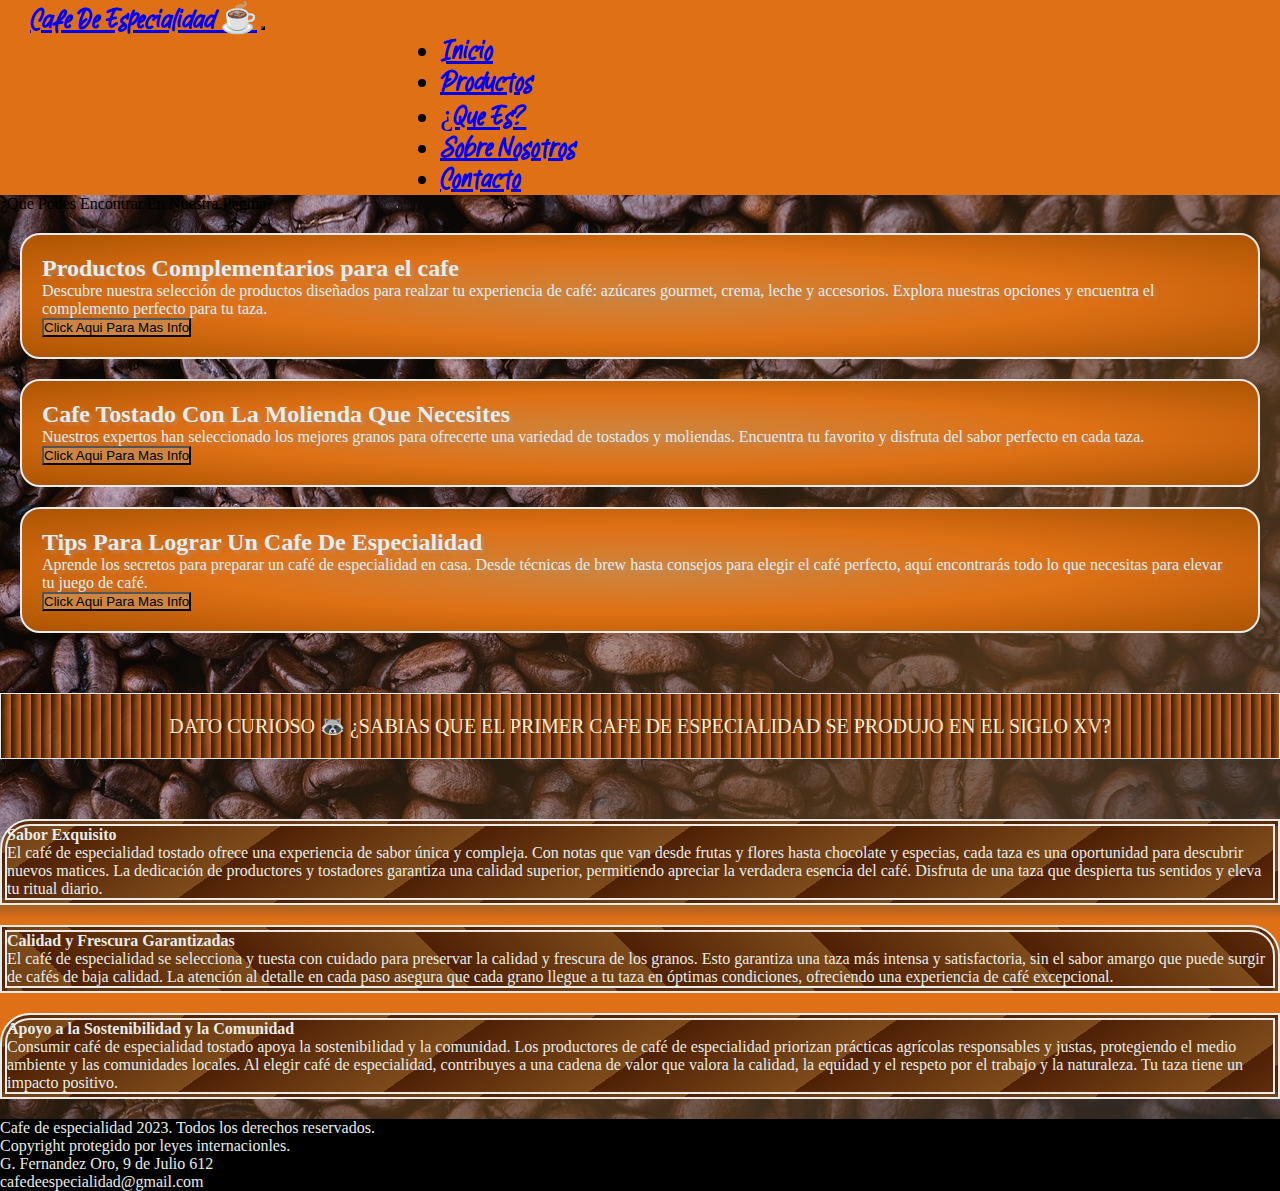
<file: index.html>
<!DOCTYPE html>
<html lang="en">
<head>
    <meta charset="UTF-8">
    <meta name="viewport" content="width=device-width, initial-scale=1.0">
    <link rel="stylesheet" href="https://cdnjs.cloudflare.com/ajax/libs/font-awesome/6.6.0/css/all.min.css" integrity="sha512-Kc323vGBEqzTmouAECnVceyQqyqdsSiqLQISBL29aUW4U/M7pSPA/gEUZQqv1cwx4OnYxTxve5UMg5GT6L4JJg==" crossorigin="anonymous" referrerpolicy="no-referrer" />
    <meta name="viewport" content="width=device-width, initial-scale=1.0">
    <link rel="stylesheet" href="https://cdn.jsdelivr.net/npm/bootstrap@4.6.2/dist/css/bootstrap.min.css" integrity="sha384-xOolHFLEh07PJGoPkLv1IbcEPTNtaed2xpHsD9ESMhqIYd0nLMwNLD69Npy4HI+N" crossorigin="anonymous">
    <link rel="stylesheet" href="./estilos.css">
    <title>Cafe De Especialidad</title>
</head>
<body>
    <header>
        <nav>
        <div class="navbar navbar navbar-expand-lg  navbar-light bg-info">
            <a class="navbar-brand" href="#">Cafe De Especialidad ☕</a>
            <button class="navbar-toggler" type="button" data-toggle="collapse" data-target="#navbarNav" aria-controls="navbarNav" aria-expanded="false" aria-label="Toggle navigation">
              <span class="navbar-toggler-icon"></span>
            </button>
            <div class="collapse navbar-collapse" id="navbarNav">
              <ul class="navbar-nav">
                <li class="nav-item active">
                  <a class="nav-link" href="/index.html">Inicio</a>
                </li>
                <li class="nav-item active">
                  <a class="nav-link" href="/pages/productos.html">Productos</a>
                </li>
                <li class="nav-item active">
                  <a class="nav-link" href="/pages/quees.html">¿Que Es?</a>
                </li>
                <li class="nav-item active">
                  <a class="nav-link" href="/pages/sobrenosotros.html">Sobre Nosotros</a>
                </li>
                <li class="nav-item active">
                    <a class="nav-link" href="/pages/contacto.html">Contacto</a>
                </li>
              </ul>
            </div>
        </div>
          <!--comienza titulo-->
        <div class="container">
          <div class="row">
            <div class="titulo col-12  col-sm-12 text-center">¿Que Podes Encontrar En Nuestra Pagina?</div>
          </div>
        </div>
        <!--finaliza titulo-->
        <!--comienza primer bloque c/ info-->
        <div class="container">
          <div class="row">
            <div class="columna1 col-sm-12 col-md-5 col-xl-3">
              <h2 class="text-center">Productos Complementarios para el cafe</h2>
              <p class="font-weight-bold text-center">Descubre nuestra selección de productos diseñados para realzar tu experiencia de café: azúcares gourmet, crema, leche y accesorios. Explora nuestras opciones y encuentra el complemento perfecto para tu taza.</p>
              <a href="/pages/sobrenosotros.html"><button type="button" class="btn btn-primary btn-lg">Click Aqui Para Mas Info</button></a>
            </div>
            <div class="columna2 col-sm-12 col-md-5 col-xl-3">
              <h2 class="text-center">Cafe Tostado Con La Molienda Que Necesites</h2>
              <p class="font-weight-bold text-center">Nuestros expertos han seleccionado los mejores granos para ofrecerte una variedad de tostados y moliendas. Encuentra tu favorito y disfruta del sabor perfecto en cada taza.
              </p>
              <a href="/pages/productos.html"><button type="button" class="btn btn-primary btn-lg">Click Aqui Para Mas Info</button></a>
            </div>
            <div class="columna3 col-sm-12 col-md-12 col-xl-3"><h2 class="text-center">Tips Para Lograr Un Cafe De Especialidad</h2>
              <p class=" font-weight-bold text-center">Aprende los secretos para preparar un café de especialidad en casa. Desde técnicas de brew hasta consejos para elegir el café perfecto, aquí encontrarás todo lo que necesitas para elevar tu juego de café.</p>
              </p>
              <a href="/pages/quees.html"><button type="button" class="btn btn-primary btn-lg">Click Aqui Para Mas Info</button></a>
          </div>
        </div>
        <!--finaliza primer bloque c/ info-->
        <!--comienza segunda seccion-->
        <section>
          <div class="titulosec text-center">Dato curioso 🦝 ¿Sabias que el primer cafe de especialidad se produjo en el siglo XV?</div>
          <div class="sobrenosotros container-fluid">
            <div class="row">
                <div class="columnas1 rounded-left col-lg-9  col-sm-6  col-md-8 text-center">
                    <h4 class="font-weight-bold text-center">Sabor Exquisito</h4>
                    <p class="font-weight-bold">El café de especialidad tostado ofrece una experiencia de sabor única y compleja. Con notas que van desde frutas y flores hasta chocolate y especias, cada taza es una oportunidad para descubrir nuevos matices. La dedicación de productores y tostadores garantiza una calidad superior, permitiendo apreciar la verdadera esencia del café. Disfruta de una taza que despierta tus sentidos y eleva tu ritual diario.</p>
                </div>
                <div class="cuadrado1 rounded-right col-lg-3 col-sm-6 col-md-4 bg-info"></div>   
                <div class="cuadrado2 rounded-left col-lg-3 col-sm-6 col-md-4 bg-info"></div>
                <div class="columnas2 rounded-right col-lg-9 col-sm-6  col-md-8 text-center">
                    <h4 class="font-weight-bold text-center">Calidad y Frescura Garantizadas</h4>
                    <p class="font-weight-bold text-left">El café de especialidad se selecciona y tuesta con cuidado para preservar la calidad y frescura de los granos. Esto garantiza una taza más intensa y satisfactoria, sin el sabor amargo que puede surgir de cafés de baja calidad. La atención al detalle en cada paso asegura que cada grano llegue a tu taza en óptimas condiciones, ofreciendo una experiencia de café excepcional.
                    </p>
                </div>
                <div class="columnas3 rounded-left col-lg-9 col-sm-6  col-md-8 text-center">
                    <h4 class="font-weight-bold text-center">Apoyo a la Sostenibilidad y la Comunidad</h4>
                    <p class="font-weight-bold text-left">Consumir café de especialidad tostado apoya la sostenibilidad y la comunidad. Los productores de café de especialidad priorizan prácticas agrícolas responsables y justas, protegiendo el medio ambiente y las comunidades locales. Al elegir café de especialidad, contribuyes a una cadena de valor que valora la calidad, la equidad y el respeto por el trabajo y la naturaleza. Tu taza tiene un impacto positivo.</p>
                </div>
                <div class="cuadrado3 rounded-right col-lg-3 col-sm-6 col-md-4 bg-info"></div>
        </section>
        <!--finaliza segunda seccion-->
        <footer>
          <div class="container-fluid">
            <div class="row">
              <div class="col-6 text-center">Cafe de especialidad 2023. Todos los derechos reservados.</div>
              <div class="col-6 text-center">Copyright protegido por leyes internacionles.</div>
            </div>
            <div class="row">
              <div class="col-6 text-center">G. Fernandez Oro, 9 de Julio 612</div>
              <div class="col-6 text-center">cafedeespecialidad@gmail.com</div>
            </div>
          </div>
        </footer>
        </nav>
      </header>
    
    
    
    
    <script src="https://cdn.jsdelivr.net/npm/jquery@3.5.1/dist/jquery.slim.min.js" integrity="sha384-DfXdz2htPH0lsSSs5nCTpuj/zy4C+OGpamoFVy38MVBnE+IbbVYUew+OrCXaRkfj" crossorigin="anonymous"></script>
    <script src="https://cdn.jsdelivr.net/npm/popper.js@1.16.1/dist/umd/popper.min.js" integrity="sha384-9/reFTGAW83EW2RDu2S0VKaIzap3H66lZH81PoYlFhbGU+6BZp6G7niu735Sk7lN" crossorigin="anonymous"></script>
    <script src="https://cdn.jsdelivr.net/npm/bootstrap@4.6.2/dist/js/bootstrap.min.js" integrity="sha384-+sLIOodYLS7CIrQpBjl+C7nPvqq+FbNUBDunl/OZv93DB7Ln/533i8e/mZXLi/P+" crossorigin="anonymous"></script>
    
</body>
</html>
</file>
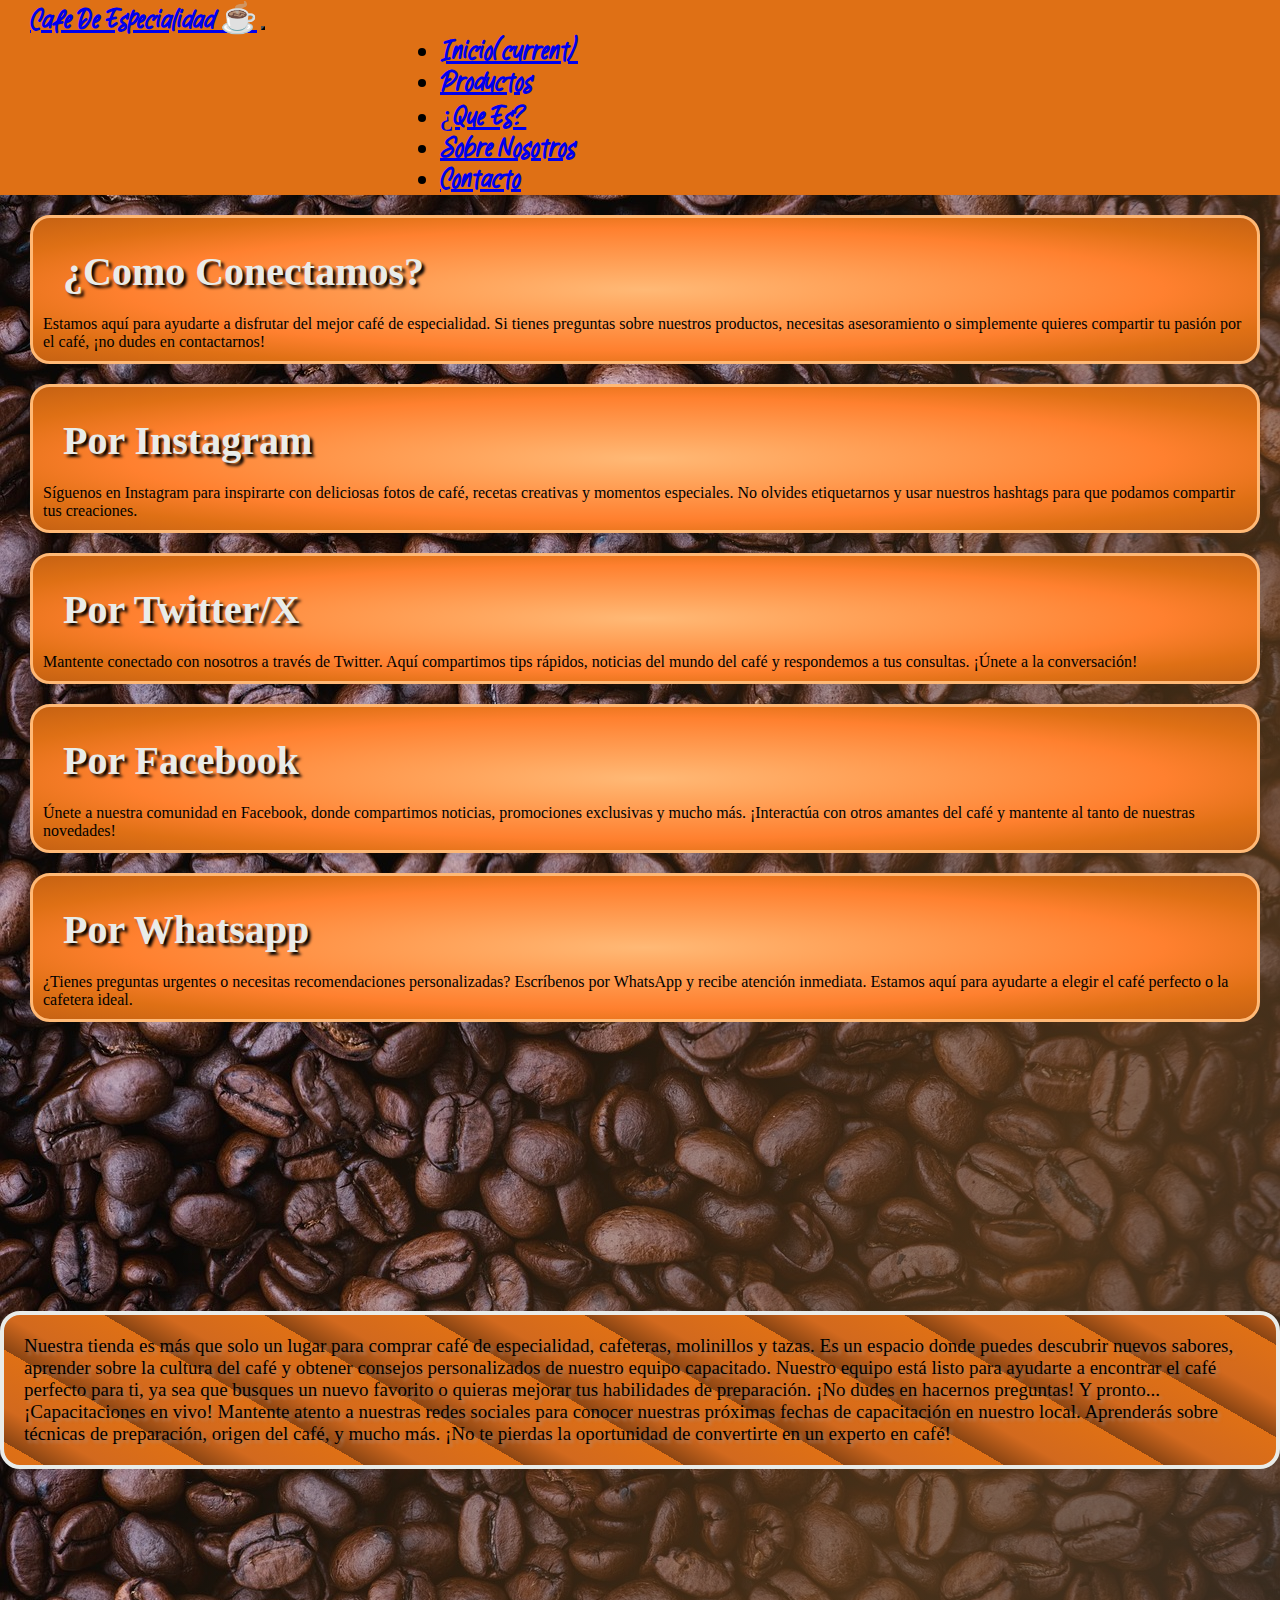
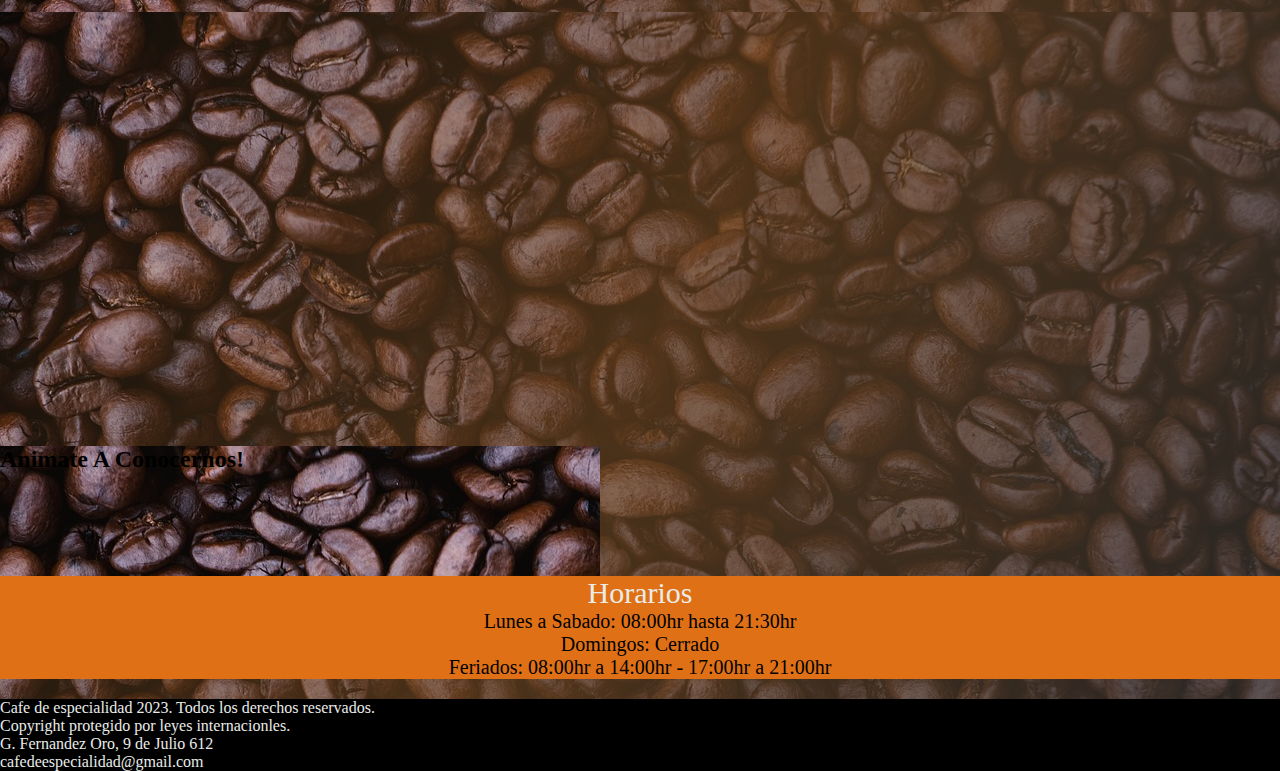
<file: pages/contacto.html>
<!DOCTYPE html>
<html lang="es">
<head>
    <meta charset="UTF-8">
    <meta name="viewport" content="width=device-width, initial-scale=1.0">
    <link rel="icon" href="/img/coffee-563800_1280.jpg">
    <meta name="description" content="Contactanos en nuestras redes y te asesoramos para poder tomar un cafe libre de azucar con sus notas naturales ¡Con nuestros productos y cafe de primera calidad!">
    <meta name="keywords" content="cafe de especialidad, cafe saludable, datos curiosos del cafe de especialidad, contacto cafe molido, contacto cafe en grano, cafe de especialidad Cipolletti, Contacto WhatsApp café, Facebook café Cipolletti, Instagram café en grano, Twitter café tostado, capacitacion cafe de especialidad,">
    <link rel="stylesheet" href="https://cdnjs.cloudflare.com/ajax/libs/font-awesome/6.6.0/css/all.min.css" integrity="sha512-Kc323vGBEqzTmouAECnVceyQqyqdsSiqLQISBL29aUW4U/M7pSPA/gEUZQqv1cwx4OnYxTxve5UMg5GT6L4JJg==" crossorigin="anonymous" referrerpolicy="no-referrer" />
    <meta name="viewport" content="width=device-width, initial-scale=1.0">
    <link rel="stylesheet" href="https://cdn.jsdelivr.net/npm/bootstrap@4.6.2/dist/css/bootstrap.min.css" integrity="sha384-xOolHFLEh07PJGoPkLv1IbcEPTNtaed2xpHsD9ESMhqIYd0nLMwNLD69Npy4HI+N" crossorigin="anonymous">
    <link href="https://unpkg.com/aos@2.3.1/dist/aos.css" rel="stylesheet">
    <link rel="stylesheet" href="../estilos.css">
    <title>Contacto Cafe De Especialidad</title>
</head>
<body>
    <header>
        <nav>
          <div class="navbar navbar-expand-lg navbar-light bg-light">
            <a class="navbar-brand" href="#">Cafe De Especialidad ☕</a>
            <button class="navbar-toggler" type="button" data-toggle="collapse" data-target="#navbarNav" aria-controls="navbarNav" aria-expanded="false" aria-label="Toggle navigation">
                <span class="navbar-toggler-icon"></span>
            </button>
            <div class="collapse navbar-collapse" id="navbarNav">
              <ul class="navbar-nav">
                <li class="nav-item active">
                    <a class="nav-link" href="../index.html">Inicio<span class="sr-only">(current)</span></a>
                </li>
                <li class="nav-item active">
                    <a class="nav-link" href="./productos.html">Productos</a>
                </li>
                <li class="nav-item active">
                    <a class="nav-link" href="./quees.html">¿Que Es?</a>
                </li>
                <li class="nav-item active">
                    <a class="nav-link" href="./sobrenosotros.html">Sobre Nosotros</a>
                </li>
                <li class="nav-item active">
                    <a class="nav-link" href="#">Contacto</a>
                </li>
              </ul>
            </div>
        </div>
        <!--navbar-->
  
              <!--comienza primera seccion-->
              <div class="container-fluid">
                <div class="row">
                  <div  class="animacion1 seccion1 col-xl-10 col-lg-10 col-md- sol-sm- col-xs- border border-warning">
                    <h1 class="titulo2 text-center font-weight-bold">¿Como Conectamos?</h1>
                    <p class="text-center font-weight-bold text-white">Estamos aquí para ayudarte a disfrutar del mejor café de especialidad. Si tienes preguntas sobre nuestros productos, necesitas asesoramiento o simplemente quieres compartir tu pasión por el café, ¡no dudes en contactarnos!</p>
                  </div>
                  <div class="animacion2 seccion1 col-xl-5 col-lg-5 col-md-5 col-sm-10 col-xs-10 border border-warning">
                    <h1 class="titulo2 text-center font-weight-bold">Por Instagram <i class="fa-brands fa-square-instagram fa-xl"></i></h1>
                    <p class="text-center font-weight-bold text-white">Síguenos en Instagram para inspirarte con deliciosas fotos de café, recetas creativas y momentos especiales. No olvides etiquetarnos y usar nuestros hashtags para que podamos compartir tus creaciones.</p>
                    <link rel="stylesheet" href="">
                  </div>
                  <div class="animacion3  seccion1 col-xl-5 col-lg-5 col-md-5 col-sm-10 col-xs-10 border border-warning align-items-center">
                    <h1 class="titulo2 text-center font-weight-bold">Por Twitter/X <i class="fa-brands fa-x-twitter fa-xl"></i></h1>
                    <p class="text-center font-weight-bold text-white">Mantente conectado con nosotros a través de Twitter. Aquí compartimos tips rápidos, noticias del mundo del café y respondemos a tus consultas. ¡Únete a la conversación!</p>
                  </div>
                  <div class="animacion4 seccion1 col-xl-5 col-lg-5 col-md-5 col-sm-10 col-xs-10 border border-warning">
                    <h1 class="titulo2 text-center font-weight-bold">Por Facebook <i class="fa-brands fa-square-facebook fa-xl"></i></h1>
                    <p class="text-center font-weight-bold text-white">Únete a nuestra comunidad en Facebook, donde compartimos noticias, promociones exclusivas y mucho más. ¡Interactúa con otros amantes del café y mantente al tanto de nuestras novedades!</p>
                    <link rel="stylesheet" href="">
                  </div>
                  <div class="animacion5 seccion1 col-xl-5 col-lg-5 col-md-5 col-sm-10 col-xs-10 border border-warning">
                    <h1 class="titulo2 text-center font-weight-bold">Por Whatsapp <i class="fa-brands fa-whatsapp fa-xl"></i></h1>
                    <p class="text-center font-weight-bold text-white">¿Tienes preguntas urgentes o necesitas recomendaciones personalizadas? Escríbenos por WhatsApp y recibe atención inmediata. Estamos aquí para ayudarte a elegir el café perfecto o la cafetera ideal.</p>
                    <link rel="stylesheet" href="">
                  </div>
                </div>
              </div>
              <!--finaliza segunda seccion-->
  
              <!--comienzasegunda seccion-->
              <div class="titulosec text-center" data-aos="fade-up" data-aos-duration="3000">Dato curioso 🦝 ¿Sabías que el café tostado de especialidad puede tener hasta 150 variedades de sabores?</div>
              <div class="container">
                <div class="row">
                  <div class="col-xl-5 col-lg-12 col-md-12 col-sm-12 col-xs-12 ">
                    <h1 class="titulo5 text-center font-weight-bold" data-aos="fade-down">¡Visitanos en nuestro local!</h1>
                    <p class="parrafo2 font-weight-bold text-white text-left">Nuestra tienda es más que solo un lugar para comprar café de especialidad, cafeteras, molinillos y tazas. Es un espacio donde puedes descubrir nuevos sabores, aprender sobre la cultura del café y obtener consejos personalizados de nuestro equipo capacitado. Nuestro equipo está listo para ayudarte a encontrar el café perfecto para ti, ya sea que busques un nuevo favorito o quieras mejorar tus habilidades de preparación. ¡No dudes en hacernos preguntas!
                      Y pronto... ¡Capacitaciones en vivo! Mantente atento a nuestras redes sociales para conocer nuestras próximas fechas de capacitación en nuestro local. Aprenderás sobre técnicas de preparación, origen del café, y mucho más. ¡No te pierdas la oportunidad de convertirte en un experto en café!</p>
                  </div>
                  <div class="col-xl-5 col-lg-12 col-md-12 col-sm-12 col-xs-12 ">
                    <h1 class="titulo5 text-center font-weight-bold" data-aos="fade-down"> Conectemos, ¡Presencialmente!</h1>
                    <iframe src="https://www.google.com/maps/embed?pb=!1m18!1m12!1m3!1d3102.8304919379284!2d-67.92166132471954!3d-38.950700671712724!2m3!1f0!2f0!3f0!3m2!1i1024!2i768!4f13.1!3m3!1m2!1s0x960a3ae82924431d%3A0x2ff56dbc8739b7ee!2s9%20de%20Julio%2C%20R8324%20Gral.%20Fernandez%20Oro%2C%20R%C3%ADo%20Negro!5e0!3m2!1ses-419!2sar!4v1727554440724!5m2!1ses-419!2sar" width="600" height="450" style="border:0;" allowfullscreen="" loading="lazy" referrerpolicy="no-referrer-when-downgrade"></iframe>
                    <h2 class=" imgcontacto text-center font-weight-bold text-white"> Animate A Conocernos!</h2>
                  </div>
                </div>
              </div>
              <div class="container">
                <div class="row">
                  <div class="col">
                    <div class="horarios">
                      <ul class="list-group">
                        <li class=" tittle list-group-item disabled" aria-disabled="true">Horarios</li>
                        <li class=" item list-group-item">Lunes a Sabado: 08:00hr hasta 21:30hr</li>
                        <li class=" item list-group-item"> Domingos: Cerrado </li>
                        <li class="item list-group-item">Feriados: 08:00hr a 14:00hr - 17:00hr a 21:00hr </li>
                      </ul>
                    </div>
                  </div>
                </div>
              </div>
              <!--comienzasegunda seccion-->
  
              <!--comienza footer-->
              <footer>
                <div class="container-fluid">
                  <div class="row">
                    <div class="col-6 text-center">Cafe de especialidad 2023. Todos los derechos reservados.</div>
                    <div class="col-6 text-center">Copyright protegido por leyes internacionles.</div>
                  </div>
                  <div class="row">
                    <div class="col-6 text-center">G. Fernandez Oro, 9 de Julio 612</div>
                    <div class="col-6 text-center">cafedeespecialidad@gmail.com</div>
                  </div>
                </div>
              </footer>
            <!--finaliza footer-->
  
            <!--finaliza segunda seccion-->
        </nav>
      </header>

      <script src="https://unpkg.com/aos@2.3.1/dist/aos.js"></script>
      <script>
        AOS.init();
      </script>


  <script src="https://cdn.jsdelivr.net/npm/jquery@3.5.1/dist/jquery.slim.min.js" integrity="sha384-DfXdz2htPH0lsSSs5nCTpuj/zy4C+OGpamoFVy38MVBnE+IbbVYUew+OrCXaRkfj" crossorigin="anonymous"></script>
  <script src="https://cdn.jsdelivr.net/npm/popper.js@1.16.1/dist/umd/popper.min.js" integrity="sha384-9/reFTGAW83EW2RDu2S0VKaIzap3H66lZH81PoYlFhbGU+6BZp6G7niu735Sk7lN" crossorigin="anonymous"></script>
  <script src="https://cdn.jsdelivr.net/npm/bootstrap@4.6.2/dist/js/bootstrap.min.js" integrity="sha384-+sLIOodYLS7CIrQpBjl+C7nPvqq+FbNUBDunl/OZv93DB7Ln/533i8e/mZXLi/P+" crossorigin="anonymous"></script>
</body>
</html>
</file>
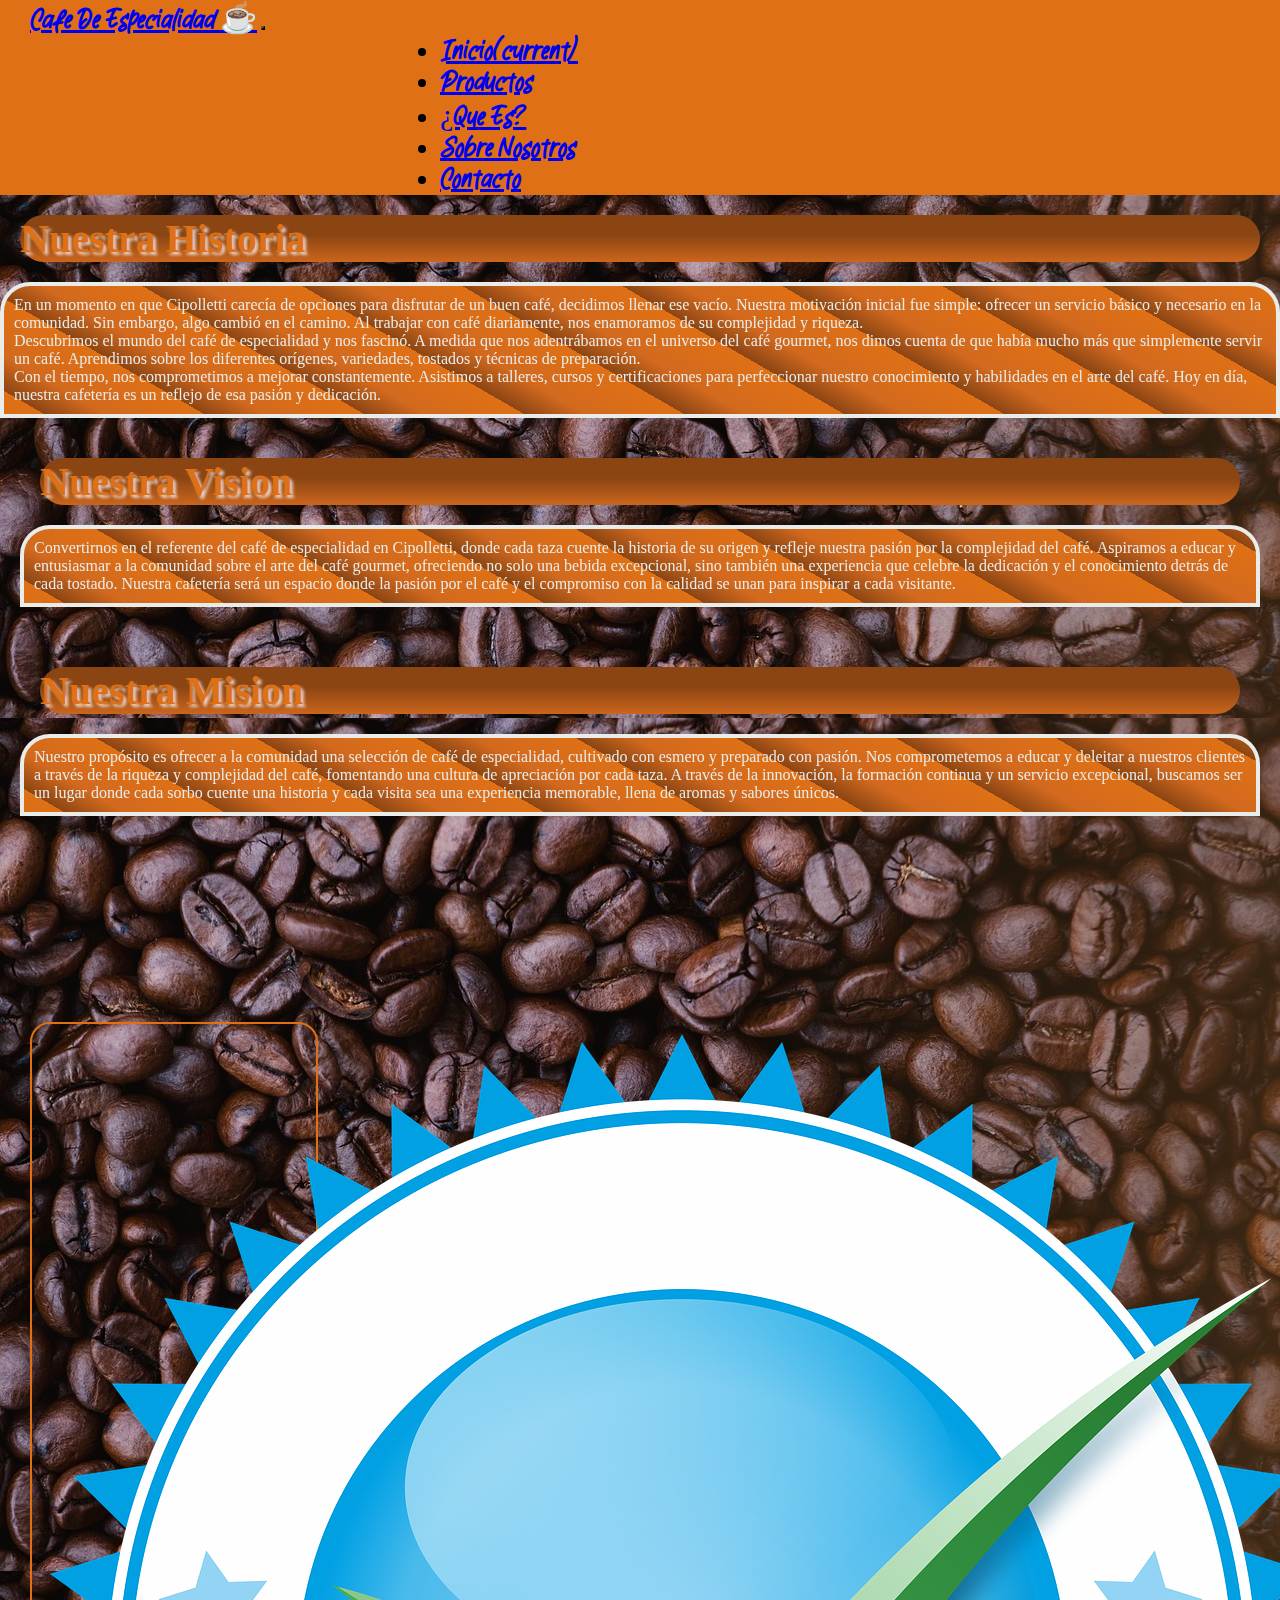
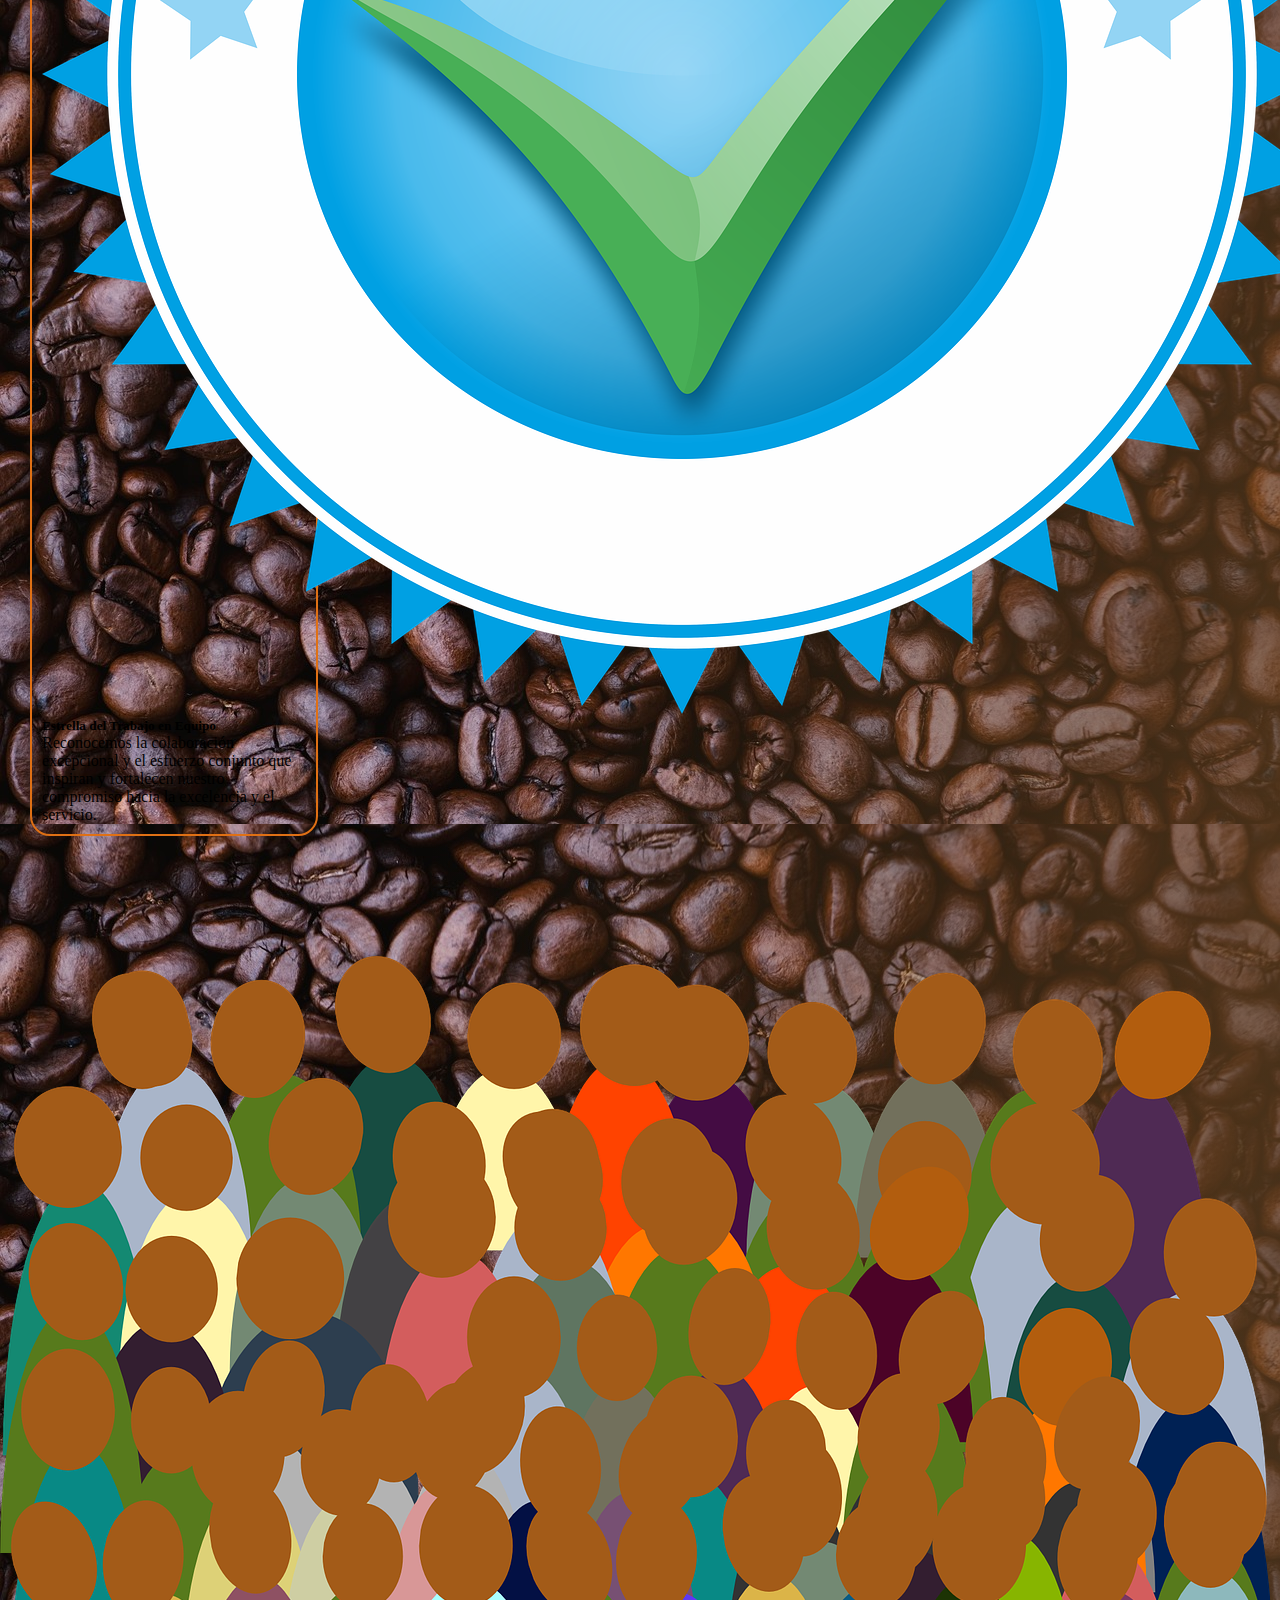
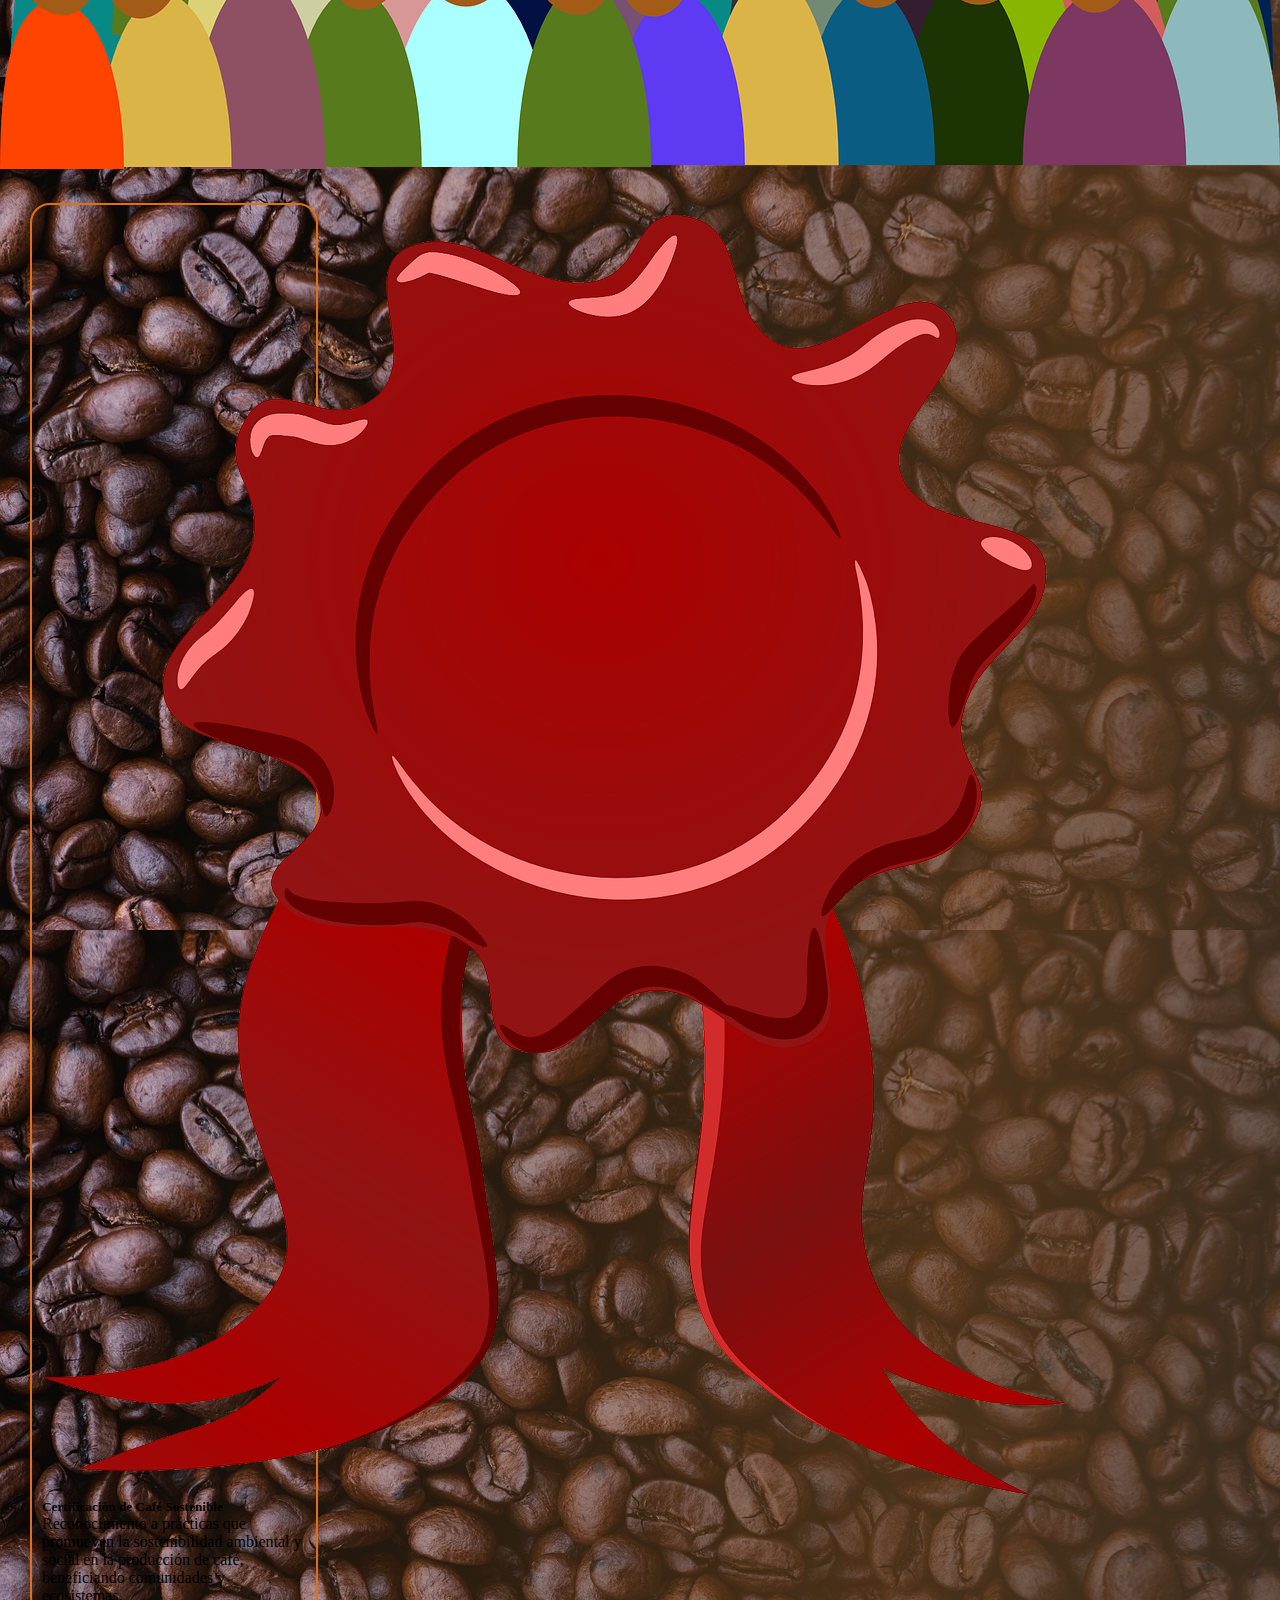
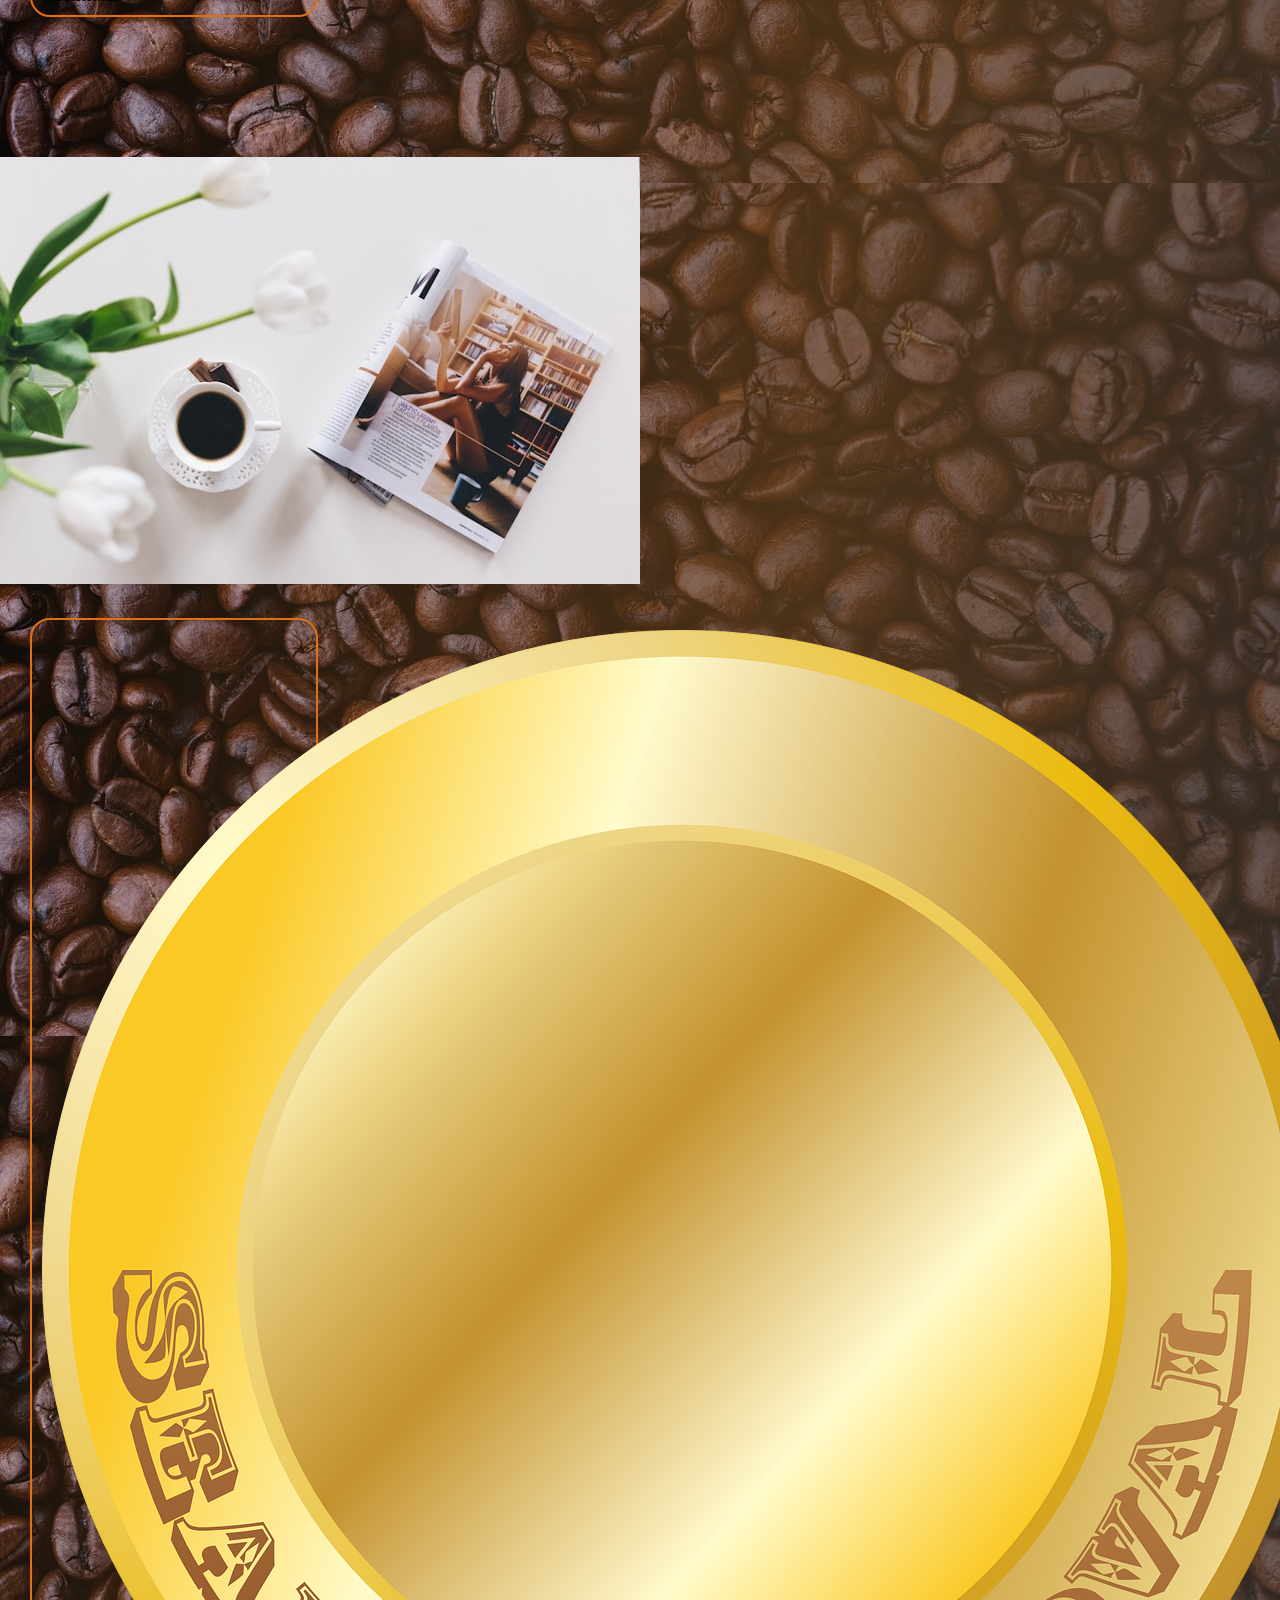
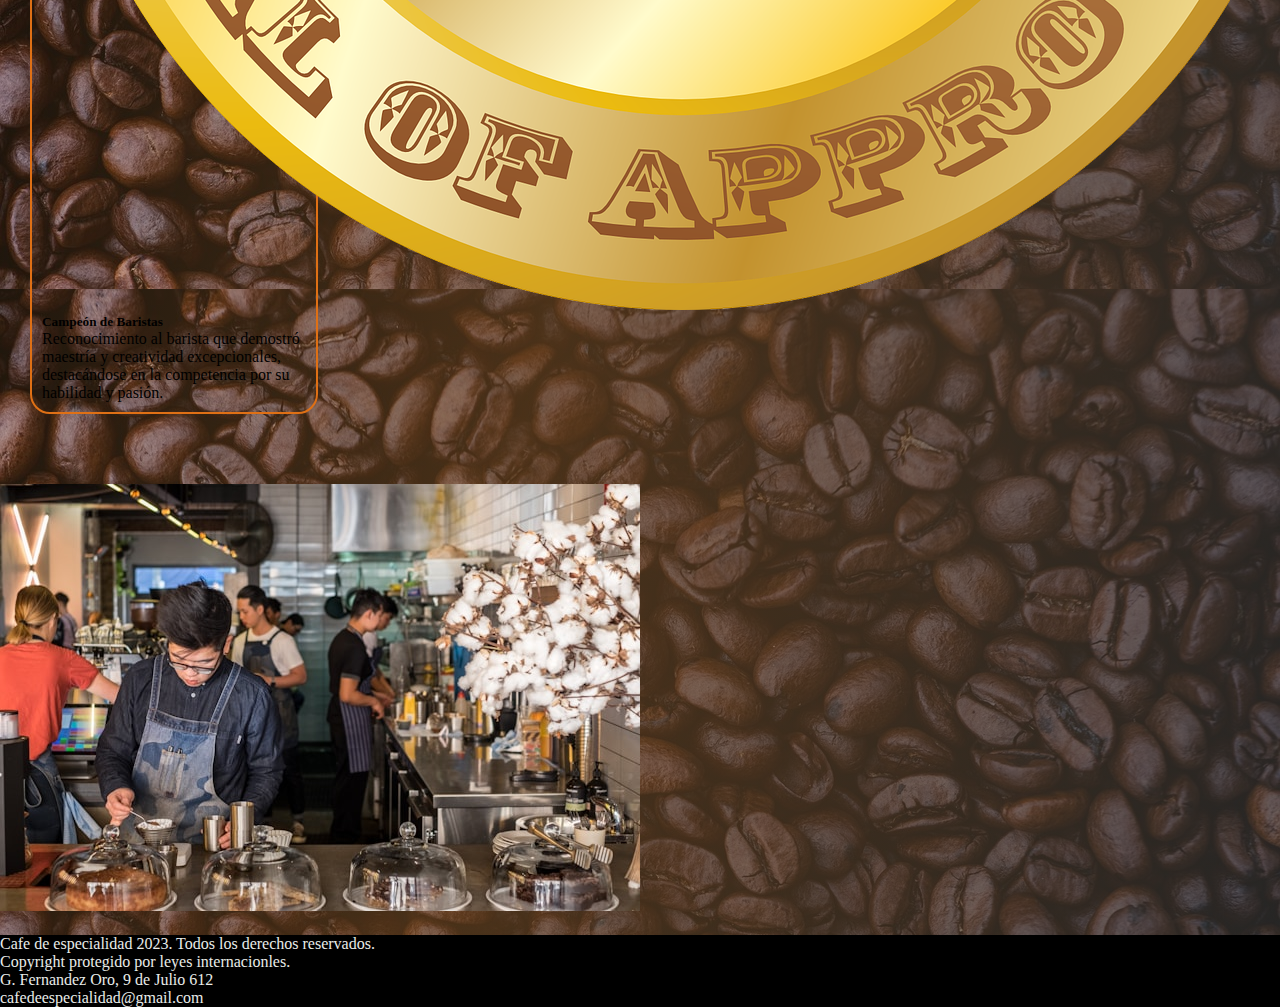
<file: pages/sobrenosotros.html>
<!DOCTYPE html>
<html lang="en">
<head>
    <meta charset="UTF-8">
    <meta name="viewport" content="width=device-width, initial-scale=1.0">
    <link rel="stylesheet" href="https://cdnjs.cloudflare.com/ajax/libs/font-awesome/6.6.0/css/all.min.css" integrity="sha512-Kc323vGBEqzTmouAECnVceyQqyqdsSiqLQISBL29aUW4U/M7pSPA/gEUZQqv1cwx4OnYxTxve5UMg5GT6L4JJg==" crossorigin="anonymous" referrerpolicy="no-referrer" />
    <meta name="viewport" content="width=device-width, initial-scale=1.0">
    <link rel="stylesheet" href="https://cdn.jsdelivr.net/npm/bootstrap@4.6.2/dist/css/bootstrap.min.css" integrity="sha384-xOolHFLEh07PJGoPkLv1IbcEPTNtaed2xpHsD9ESMhqIYd0nLMwNLD69Npy4HI+N" crossorigin="anonymous">
    <link href="https://unpkg.com/aos@2.3.1/dist/aos.css" rel="stylesheet">
    <link rel="stylesheet" href="../estilos.css">
    <title>Cafe De Especialidad</title>
</head>
<body>
    <header>
        <nav>
          <!--comienza navbar-->
        <div class="navbar navbar-expand-lg navbar-light bg-light">
            <a class="navbar-brand" href="#">Cafe De Especialidad ☕</a>
            <button class="navbar-toggler" type="button" data-toggle="collapse" data-target="#navbarNav" aria-controls="navbarNav" aria-expanded="false" aria-label="Toggle navigation">
                <span class="navbar-toggler-icon"></span>
            </button>
            <div class="collapse navbar-collapse" id="navbarNav">
              <ul class="navbar-nav">
                <li class="nav-item active">
                    <a class="nav-link" href="../index.html">Inicio<span class="sr-only">(current)</span></a>
                </li>
                <li class="nav-item active">
                    <a class="nav-link" href="./productos.html">Productos</a>
                </li>
                <li class="nav-item active">
                    <a class="nav-link" href="./quees.html">¿Que Es?</a>
                </li>
                <li class="nav-item active">
                    <a class="nav-link" href="#">Sobre Nosotros</a>
                </li>
                <li class="nav-item active">
                  <a class="nav-link" href="./contacto.html">Contacto</a>
              </li>
              </ul>
            </div>
        </div>
        <!--finaliza navbar-->
        <!--comienza 1era seccion-->
        <div class="container">
          <div class="row">
            <div class="col-xl-12 col-lg-12 col-md-12 col-sm-12 col-xs-12">
              <h1 class="titulo3  sobrenosotros text-center font-weight-bold"> Nuestra Historia</h1>
              <p class="parrafo1 sn font-weight-bold" data-aos="flip-left"data-aos-easing="ease-out-cubic"data-aos-duration="2000">En un momento en que Cipolletti carecía de opciones para disfrutar de un buen café, decidimos llenar ese vacío. Nuestra motivación inicial fue simple: ofrecer un servicio básico y necesario en la comunidad. Sin embargo, algo cambió en el camino. Al trabajar con café diariamente, nos enamoramos de su complejidad y riqueza. <br>Descubrimos el mundo del café de especialidad y nos fascinó. A medida que nos adentrábamos en el universo del café gourmet, nos dimos cuenta de que había mucho más que simplemente servir un café. Aprendimos sobre los diferentes orígenes, variedades, tostados y técnicas de preparación. <br>Con el tiempo, nos comprometimos a mejorar constantemente. Asistimos a talleres, cursos y certificaciones para perfeccionar nuestro conocimiento y habilidades en el arte del café. Hoy en día, nuestra cafetería es un reflejo de esa pasión y dedicación.</p>
            </div>
          </div>
          <div class="row">
            <div class="mision col-xl-6 col-lg-12 col-md-12 col-sm-12 col-xs-12">
              <h1 class="titulo3 sobrenosotros text-center font-weight-bold">Nuestra Vision</h1>
              <p class="parrafo1 sn font-weight-bold" data-aos="flip-left"data-aos-easing="ease-out-cubic"data-aos-duration="2000">Convertirnos en el referente del café de especialidad en Cipolletti, donde cada taza cuente la historia de su origen y refleje nuestra pasión por la complejidad del café. Aspiramos a educar y entusiasmar a la comunidad sobre el arte del café gourmet, ofreciendo no solo una bebida excepcional, sino también una experiencia que celebre la dedicación y el conocimiento detrás de cada tostado. Nuestra cafetería será un espacio donde la pasión por el café y el compromiso con la calidad se unan para inspirar a cada visitante.</p>
            </div>
            <div class="mision col-xl-6 col-lg-12 col-md-12 col-sm-12 col-xs-12">
              <h1 class="titulo3 sobrenosotros text-center font-weight-bold">Nuestra Mision</h1>
              <p class="parrafo1 sn font-weight-bold" data-aos="flip-left"data-aos-easing="ease-out-cubic"data-aos-duration="2000">Nuestro propósito es ofrecer a la comunidad una selección de café de especialidad, cultivado con esmero y preparado con pasión. Nos comprometemos a educar y deleitar a nuestros clientes a través de la riqueza y complejidad del café, fomentando una cultura de apreciación por cada taza. A través de la innovación, la formación continua y un servicio excepcional, buscamos ser un lugar donde cada sorbo cuente una historia y cada visita sea una experiencia memorable, llena de aromas y sabores únicos.
    
              </p>
            </div>
          </div>
        </div>
        <!--finaliza 1era seccion-->
        <!--comienza 2da seccion-->
        <div class="titulosec text-center" data-aos="fade-up" data-aos-duration="3000">Dato curioso 🦝 ¿Sabias que el cafe de especialidad se puntua? Y solo los que superan 80 son reconocidos.</div>
        <div class="container">
          <div class="row">
            <div class="col-xl-3 col-lg-3 col-md-12 col-sm-12 col-xs-12 ">
              <div class="card" style="width: 18rem;">
                <img src="/img/validation-1614001_1280.png" class="card-img-top" alt="...">
                <div class="card-body">
                  <h5 class="card-title">Estrella del Trabajo en Equipo</h5>
                  <p class="card-text">Reconocemos la colaboración excepcional y el esfuerzo conjunto que inspiran y fortalecen nuestro compromiso hacia la excelencia y el servicio.</p>
                </div>
              </div>
            </div>
            <div class="col-1"></div>
            <div class="col-xl-7 col-lg-7 col-md-12 col-sm-12 col-xs-  "><img class="foto1 img-fluid" src="/img/people-308531_1280.png" alt=""></div>
          </div>
          <div class="row">
            <div class="col-xl-3 col-lg-3 col-md-12 col-sm-12 col-xs-12 ">
              <div class="card" style="width: 18rem;">
                <img src="/img/certificate-161050_1280.png" class="card-img-top" alt="...">
                <div class="card-body">
                  <h5 class="card-title">Certificación de Café Sostenible</h5>
                  <p class="card-text">Reconocimiento a prácticas que promueven la sostenibilidad ambiental y social en la producción de café, beneficiando comunidades y ecosistemas.</p>
                </div>
              </div>
            </div>
            <div class="col-1"></div>
            <div class="col-xl-7 col-lg-7 col-md-9 col-sm-12 col-xs-"><img class="foto2" src="/img/freestocks-VFs2fZEVkXo-unsplash (3).jpg" alt=""></div>
          </div>
          <div class="row">
            <div class="col-xl-3 col-lg-3 col-md-12 col-sm-12 col-xs-12 ">
              <div class="card" style="width: 18rem;">
                <img src="/img/gold-154893_1280.png" class="card-img-top" alt="...">
                <div class="card-body">
                  <h5 class="card-title">Campeón de Baristas</h5>
                  <p class="card-text">Reconocimiento al barista que demostró maestría y creatividad excepcionales, destacándose en la competencia por su habilidad y pasión.</p>
                </div>
              </div>
            </div>
            <div class="col-1"></div>
            <div class="foto3 col-xl-7 col-lg-7 col-md- col-sm- col-xs-  "><img class="img-fluid" src="/img/daniel-norris-cNSoS3nvcnU-unsplash.jpg" alt=""></div><!--</div>-->
          </div>
           
        <div class="container"></div>
        <div class="container"></div>
        <div class="container"></div>
        <!--footer-->
        <footer>
          <div class="container-fluid">
            <div class="row">
              <div class="col-6 text-center">Cafe de especialidad 2023. Todos los derechos reservados.</div>
              <div class="col-6 text-center">Copyright protegido por leyes internacionles.</div>
            </div>
            <div class="row">
              <div class="col-6 text-center">G. Fernandez Oro, 9 de Julio 612</div>
              <div class="col-6 text-center">cafedeespecialidad@gmail.com</div>
            </div>
          </div>
        </footer>
        <!--footer-->
        <!--finaliza 2da seccion-->
        </nav>
      </header>

      <script src="https://unpkg.com/aos@2.3.1/dist/aos.js"></script>
      <script>
        AOS.init();
      </script>

    <script src="https://cdn.jsdelivr.net/npm/jquery@3.5.1/dist/jquery.slim.min.js" integrity="sha384-DfXdz2htPH0lsSSs5nCTpuj/zy4C+OGpamoFVy38MVBnE+IbbVYUew+OrCXaRkfj" crossorigin="anonymous"></script>
    <script src="https://cdn.jsdelivr.net/npm/popper.js@1.16.1/dist/umd/popper.min.js" integrity="sha384-9/reFTGAW83EW2RDu2S0VKaIzap3H66lZH81PoYlFhbGU+6BZp6G7niu735Sk7lN" crossorigin="anonymous"></script>
    <script src="https://cdn.jsdelivr.net/npm/bootstrap@4.6.2/dist/js/bootstrap.min.js" integrity="sha384-+sLIOodYLS7CIrQpBjl+C7nPvqq+FbNUBDunl/OZv93DB7Ln/533i8e/mZXLi/P+" crossorigin="anonymous"></script>
    
</body>
</html>
</file>
<file: estilos.css>
* {
  margin: 0;
  padding: 0;
  box-sizing: border-box;
}

/*aqui aplicar fonts familys*/
@font-face {
  font-family: leonardo;
  src: url(fonts/LEONARDOO\ DEMO\ Regular.otf);
}
/*comenzamos con index html*/
/*agregamos estilos al header de index html*/
/*.header{
background-image: url(/img/coffee-5447420_1280.jpg) !important;
object-fit: contain;
background-position: right;
}*/
nav {
  background-image: linear-gradient(to top left, rgba(50, 50, 50, 0.7), rgba(101, 67, 33, 0.7), rgba(101, 67, 33, 0), rgba(211, 211, 211, 0)), url(/img/coffee-5447420_1280.jpg);
  -o-object-fit: contain;
     object-fit: contain;
  background-position: right;
  background-size: contain;
}
nav .navbar {
  background-color: rgb(223, 112, 21) !important;
}
nav .navbar .navbar-brand {
  padding-left: 30px;
  font-family: leonardo;
  font-size: 30px !important;
  border-radius: 20px;
}
nav .navbar .navbar-brand:hover {
  color: rgb(233, 236, 233) !important;
  border: 2px solid rgb(233, 236, 233);
  border-radius: 20px;
  transform: scale(1.2);
  transition: 0.7s;
}
nav .navbar ul {
  margin-left: 440px;
}
nav .navbar ul li {
  font-family: leonardo;
  font-size: 30px;
  transition: 0.7s;
}
nav .navbar ul .nav-link:hover {
  color: rgb(233, 236, 233) !important;
  border: 2px solid rgb(233, 236, 233);
  border-radius: 20px;
  transform: scale(1.2);
  transition: 0.7s;
}

/*finalizamos con estilos header de index html*/
/*comenzamos con 1era seccion*/
/*titulo*/
.titulo1 {
  margin: 20px;
  text-shadow: 3px 3px black;
  font-family: leonardo;
  font-size: 40px;
  background-color: rgb(223, 112, 21);
  border-radius: 20px;
  border: 2px solid rgb(233, 236, 233);
  color: rgb(233, 236, 233) !important;
  background-image: radial-gradient(peru, rgb(223, 112, 21), rgb(228, 110, 0));
}

.titulo2 {
  margin: 20px;
  text-shadow: 3px 3px 3px black;
  font-size: 40px;
  color: rgb(233, 236, 233) !important;
}

.titulo3 {
  margin: 20px;
  text-shadow: 3px 3px 3px black;
  font-size: 40px;
  color: rgb(223, 112, 21) !important;
  text-shadow: 3px 3px 3px rgba(255, 255, 255, 0.705);
}

.titulo4 {
  margin: 20px;
  text-shadow: 3px 3px 3px black;
  font-family: leonardo;
  font-size: 40px;
  color: rgb(233, 236, 233) !important;
}

.titulo5 {
  margin: 20px;
  padding: 15px;
  text-shadow: 3px 3px 3px black;
  font-size: 40px;
  color: rgb(233, 236, 233) !important;
  background-color: rgb(223, 112, 21);
  border-top-left-radius: 20px;
  border-top-right-radius: 20px;
  border: solid 3px rgb(233, 236, 233);
}

.columna1 {
  margin: 20px;
  padding: 20px;
  text-shadow: 3px 3px 3px rgba(170, 152, 152, 0.514);
  background-color: rgb(223, 112, 21);
  background-image: radial-gradient(peru, rgb(223, 112, 21), rgb(172, 84, 2));
  border-radius: 20px;
  transition: 1s;
  border: 2px solid rgb(233, 236, 233);
  color: rgb(233, 236, 233);
}

.columna2 {
  margin: 20px;
  padding: 20px;
  text-shadow: 3px 3px 3px rgba(170, 152, 152, 0.514);
  background-color: rgb(223, 112, 21);
  background-image: radial-gradient(peru, rgb(223, 112, 21), rgb(172, 84, 2));
  border-radius: 20px;
  transition: 1s;
  border: 2px solid rgb(233, 236, 233);
  color: rgb(233, 236, 233);
}

.columna3 {
  margin: 20px;
  padding: 20px;
  text-shadow: 3px 3px 3px rgba(170, 152, 152, 0.514);
  background-color: rgb(223, 112, 21);
  background-image: radial-gradient(peru, rgb(223, 112, 21), rgb(172, 84, 2));
  border-radius: 20px;
  transition: 1s;
  border: 2px solid rgb(233, 236, 233);
  color: rgb(233, 236, 233);
}

.columna1:hover {
  scale: 1.2;
}

.columna2:hover {
  scale: 1.2;
}

.columna3:hover {
  scale: 1.2;
}

/*titulocolumnas*/
/*parrafo*/
/*boton*/
button {
  background-color: peru !important;
  /*box-shadow: 7px 7px 7px rgb(255, 128, 0);*/
}

/*boton*/
/*finalizamos con 1era seccion*/
/*comenzamos con 2da seccion*/
.titulosec {
  margin-top: 60px;
  margin-bottom: 60px;
  background-image: repeating-linear-gradient(90deg, rgba(163, 92, 0, 0.904) 20px, rgba(41, 23, 0, 0.904) 20px, rgba(210, 105, 30, 0.932) 30px);
  width: 100%;
  text-align: center;
  font-size: 20px;
  text-transform: uppercase;
  border-width: 1px;
  border-style: solid;
  border-color: rgb(233, 236, 233);
  -o-border-image: initial;
     border-image: initial;
  padding: 20px;
  color: antiquewhite;
}

.columnas1 {
  background-image: repeating-linear-gradient(145deg, #502005 20%, #7D4B1A 35%, #7D5B3A 35%);
  margin-top: 20px;
  transition: 1s;
  border: 7px double rgb(233, 236, 233);
  border-style: double;
  border-top-left-radius: 30px !important;
  color: rgb(233, 236, 233);
}

.columnas2 {
  border-top-right-radius: 30px !important;
  background-image: repeating-linear-gradient(45deg, #502005 20%, #7D4B1A 35%, #7D5B3A 35%);
  margin-top: 20px;
  transition: 1s;
  border: 7px double rgb(233, 236, 233);
  border-style: double;
  color: rgb(233, 236, 233);
}

.columnas3 {
  background-image: repeating-linear-gradient(145deg, #502005 20%, #7D4B1A 35%, #7D5B3A 35%);
  margin-top: 20px;
  transition: 1s;
  border: 7px double rgb(233, 236, 233);
  border-style: double;
  border-top-left-radius: 30px !important;
  color: rgb(233, 236, 233);
}

.columnas1:hover {
  scale: 1.2;
}

.columnas2:hover {
  scale: 1.2;
}

.columnas3:hover {
  scale: 1.2;
}

.cuadrado1:hover {
  scale: 0.9;
}

.cuadrado2:hover {
  scale: 0.9;
}

.cuadrado3:hover {
  scale: 0.9;
}

.cuadrado1 {
  background-image: url(img/index1.jpg);
  background-size: contain;
  -o-object-fit: contain;
     object-fit: contain;
  background-position: center right;
  margin-top: 20px;
  transition: 1s;
}

.cuadrado2 {
  background-image: url(img/index2.jpg);
  background-size: contain;
  -o-object-fit: contain;
     object-fit: contain;
  background-position: center right;
  margin-top: 20px;
  transition: 1s;
}

.cuadrado3 {
  background-image: url(img/index3.jpg);
  background-size: contain;
  -o-object-fit: contain;
     object-fit: contain;
  background-position: center right;
  margin-top: 20px;
  transition: 1s;
}

@media only screen and (max-width: 576px) {
  .columnas1 {
    background-image: url(img/coffee-2560260_1280.jpg) !important;
    background-size: contain;
    -o-object-fit: contain;
       object-fit: contain;
    background-position: center;
    text-shadow: 3px 3px 3px rgba(170, 152, 152, 0.514);
    color: rgb(233, 236, 233);
    border: 7px solid rgb(189, 96, 19);
  }
}
@media only screen and (max-width: 576px) {
  .columnas2 {
    background-image: url(img/mint-1769560_1280.jpg) !important;
    background-size: contain;
    -o-object-fit: contain;
       object-fit: contain;
    background-position: center;
    text-shadow: 3px 3px 3px rgba(170, 152, 152, 0.514);
    color: rgb(233, 236, 233);
    border: 7px solid rgb(189, 96, 19);
  }
}
@media only screen and (max-width: 576px) {
  .columnas3 {
    background-image: url(img/desk-3139127_640.jpg) !important;
    background-size: contain;
    -o-object-fit: contain;
       object-fit: contain;
    background-position: center;
    text-shadow: 3px 3px 3px rgba(170, 152, 152, 0.514);
    color: rgb(233, 236, 233);
    border: 7px solid rgb(189, 96, 19);
  }
}
/*finalizamos con 2da seccion*/
/*agregamos estilos al footer*/
footer {
  margin-top: 20px;
  background-color: black;
  color: rgb(233, 236, 233);
}

/*agregamos estilos al footer*/
/*comenzamos con productos html*/
/*titulo*/
/*titulo*/
/*catalogo*/
.catalogo {
  margin: 20px;
  text-shadow: 3px 3px 3px rgba(170, 152, 152, 0.514);
  background-color: rgb(223, 112, 21);
  border-bottom-left-radius: 40px;
  border-bottom-right-radius: 40px;
  transition: 1s;
  border: 2px solid rgb(233, 236, 233);
  color: rgb(233, 236, 233);
  transition: 1s;
}

.catalogo:hover {
  scale: 0.8;
}

/*catalogo*/
/*catalogo productos complementarios*/
.producto-1 {
  background-position: center;
  background-image: url(img/-1.jpg);
  background-size: cover;
  height: 400px;
  -o-object-fit: contain;
     object-fit: contain;
  margin: 20px;
  transition: 1s;
}

.producto-2 {
  background-position: bottom;
  background-image: url(img/-2.jpg);
  background-size: cover;
  height: 400px;
  -o-object-fit: contain;
     object-fit: contain;
  margin: 20px;
  transition: 1s;
}

.producto-3 {
  background-image: url(img/-3.jpg);
  background-size: cover;
  height: 400px;
  -o-object-fit: contain;
     object-fit: contain;
  margin: 20px;
  transition: 1s;
}

.producto-4 {
  background-position: center;
  background-image: url(img/-4.jpg);
  background-size: cover;
  height: 400px;
  -o-object-fit: contain;
     object-fit: contain;
  margin: 20px;
  transition: 1s;
}

.producto-5 {
  background-position: bottom;
  background-image: url(img/-5.jpg);
  background-size: cover;
  height: 400px;
  -o-object-fit: contain;
     object-fit: contain;
  margin: 20px;
  transition: 1s;
}

.producto-6 {
  background-position: center;
  background-image: url(img/-6.jpg);
  background-size: cover;
  height: 400px;
  -o-object-fit: contain;
     object-fit: contain;
  margin: 20px;
  transition: 1s;
}

.producto-7 {
  background-image: url(img/-7.jpg);
  background-size: cover;
  height: 400px;
  -o-object-fit: contain;
     object-fit: contain;
  margin: 20px;
  transition: 1s;
}

.producto-8 {
  background-position: right;
  background-image: url(img/-8.jpg);
  background-size: cover;
  height: 400px;
  -o-object-fit: contain;
     object-fit: contain;
  margin: 20px;
  transition: 1s;
}

.producto-9 {
  background-image: url(img/-9.jpg);
  background-size: cover;
  height: 400px;
  -o-object-fit: contain;
     object-fit: contain;
  margin: 20px;
  transition: 1s;
}

.producto-1:hover {
  scale: 0.9;
}

.producto-2:hover {
  scale: 0.9;
}

.producto-3:hover {
  scale: 0.9;
}

.producto-4:hover {
  scale: 0.9;
}

.producto-5:hover {
  scale: 0.9;
}

.producto-6:hover {
  scale: 0.9;
}

.producto-7:hover {
  scale: 0.9;
}

.producto-8:hover {
  scale: 0.9;
}

.producto-9:hover {
  scale: 0.9;
}

/*catalogo productos complementarios*/
/*agregar media queries si es necesario*/
/*finalizamos con productos html*/
/*sobre nosotros.html*/
.sobrenosotros {
  background-image: linear-gradient(to bottom, #8b4513 20px, #d2691e 50px, #8b5a2b 80px, rgb(223, 112, 21) 100px);
  border-radius: 60px;
}

.parrafo1 {
  padding: 10px;
  margin-top: 20px;
  background-image: repeating-linear-gradient(30deg, #8b4513 20px, #d2691e 50px, rgb(223, 112, 21) 100px);
  transition: 1s;
  border: 4px solid rgb(233, 236, 233);
  border-top-right-radius: 30px !important;
  border-top-left-radius: 30px !important;
  color: rgb(233, 236, 233);
}

.parrafo2 {
  font-size: 19px;
  text-shadow: 3px 3px 3px rgba(170, 152, 152, 0.514);
  background-image: repeating-linear-gradient(30deg, #8b4513 20px, #d2691e 50px, rgb(223, 112, 21) 100px);
  padding: 20px;
  border-radius: 20px;
  border: 4px solid rgb(233, 236, 233);
}

.mision {
  padding: 20px;
}

.card {
  padding: 10px;
  margin: 30px;
  border-radius: 20px;
  border: 2px solid rgb(223, 112, 21);
}

.foto1 {
  margin-top: 90px;
}

.foto2 {
  margin-top: 110px;
}

.foto3 {
  margin-top: 70px;
}

/*sobre nosotros.html*/
/*que es html*/
.seccion1 {
  background-image: radial-gradient(rgb(255, 185, 118), rgb(255, 166, 94), rgb(255, 147, 71), rgb(255, 128, 47), rgb(223, 112, 21), rgb(198, 98, 19));
  margin: 20px;
  border-radius: 20px;
  border: 3px solid rgb(255, 185, 118);
  margin-left: 30px;
  padding: 10px;
}

/*que es html*/
/*contacto html*/
.item {
  background-color: rgb(223, 112, 21) !important;
  text-align: center;
  font-size: 20px;
}

.tittle {
  background-color: rgb(223, 112, 21) !important;
  color: rgb(233, 236, 233) !important;
  text-align: center;
  font-size: 30px;
}

.imgcontacto {
  background-image: url(img/coffee-5447420_1280.jpg);
  height: 130px;
  width: 600px;
}

/*contacto html*//*# sourceMappingURL=estilos.css.map */
</file>
